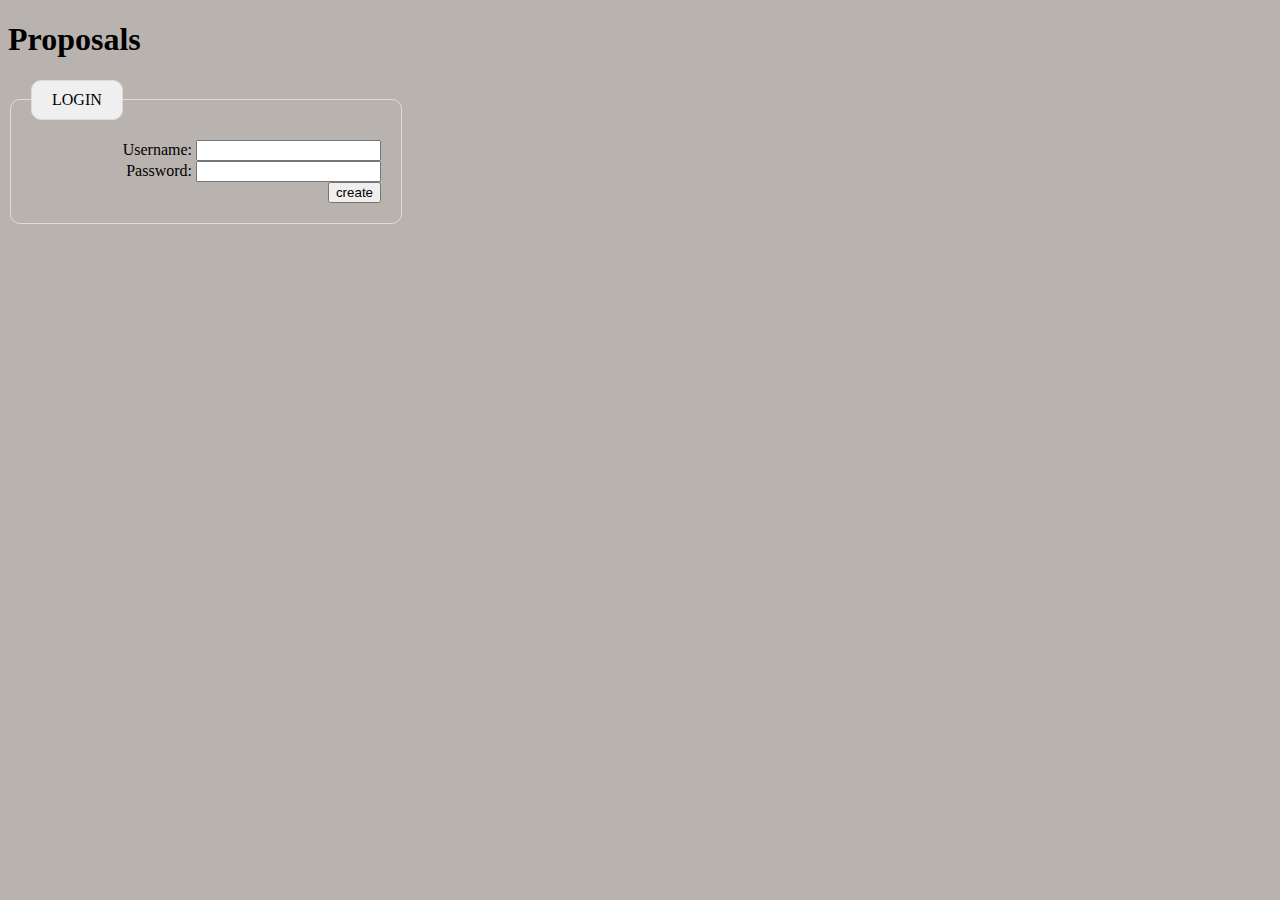
<file: groveUserApp/src/main/resources/templates/index.html>
<!DOCTYPE html>
<html xmlns:th="http://www.thymeleaf.org">
<head lang="en">
 
    <title>Login</title>
    <meta http-equiv="Content-Type" content="text/html; charset=UTF-8"/>
    <link href="../static/css/groveCSS.css"
          th:href="@{css/groveCSS.css}" rel="stylesheet" media="screen"/>
    
</head>
<body>
<h1>Proposals</h1>
	<form action="#" th:action="@{/index}" th:object="${newUser}" method="post">
		<fieldset>
			<legend>Login</legend>
			<label for="username">Username:</label>
			<input type="text" th:field="*{username}" required="required" /><br />
			<label for="password">Password:</label>
			<input type="password" th:field="*{password}" required="required" /><br />
			<input type="submit" value="create"/>
		</fieldset>
	</form>	
</body>
</html>
</file>
